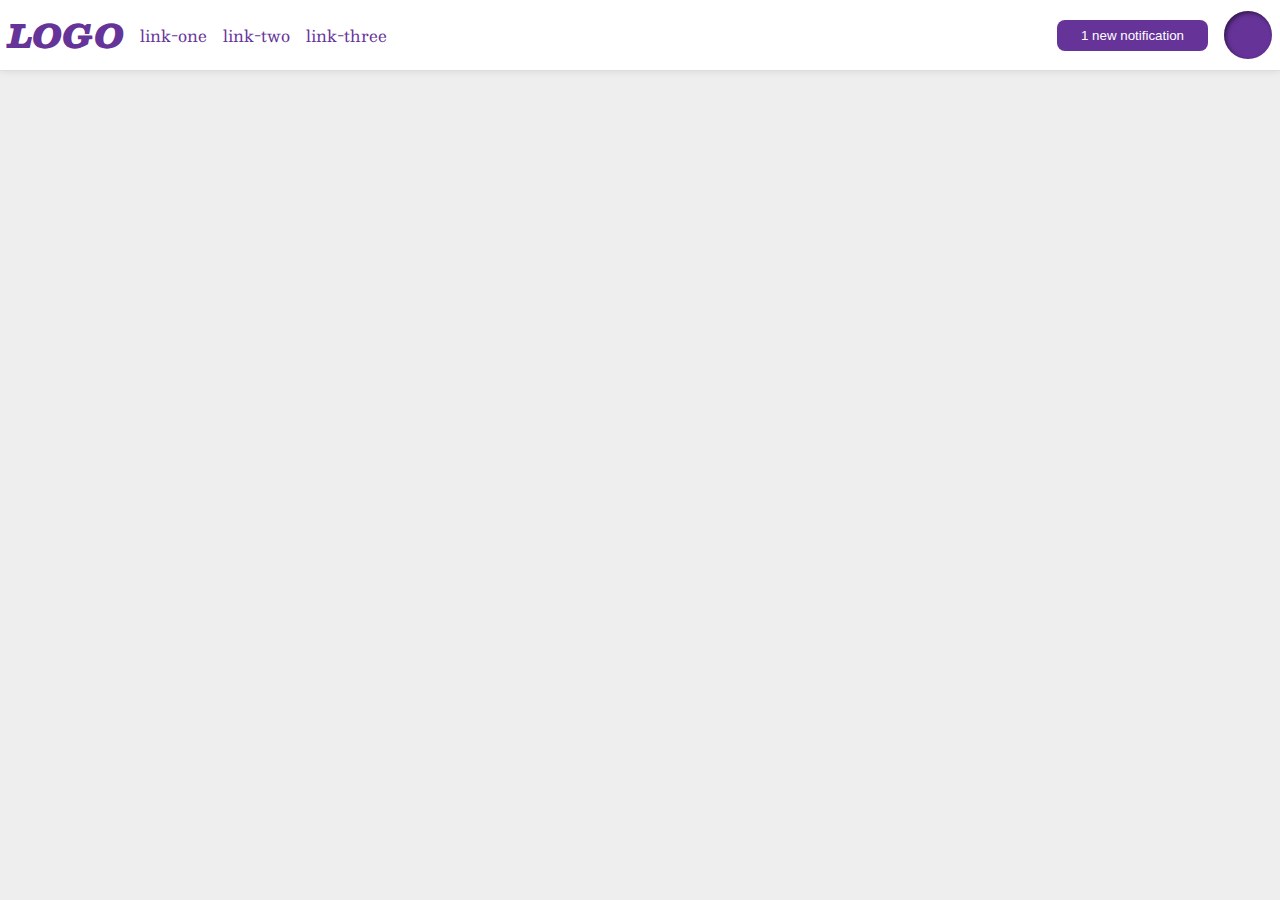
<file: flex/03-flex-header-2/index.html>
<!DOCTYPE html>
<html lang="en">
  <head>
    <meta charset="UTF-8" />
    <meta http-equiv="X-UA-Compatible" content="IE=edge" />
    <meta name="viewport" content="width=device-width, initial-scale=1.0" />
    <title>Flex Header 2</title>
    <link rel="stylesheet" href="style.css" />
  </head>
  <body>
    <div class="header">
      <div class="right-side">
        <div class="logo">LOGO</div>
        <ul class="links">
          <li><a href="google.com">link-one</a></li>
          <li><a href="google.com">link-two</a></li>
          <li><a href="google.com">link-three</a></li>
        </ul>
      </div>
      <div class="left-side">
        <button class="notifications">1 new notification</button>
        <div class="profile-image"></div>
      </div>
    </div>
  </body>
</html>
</file>
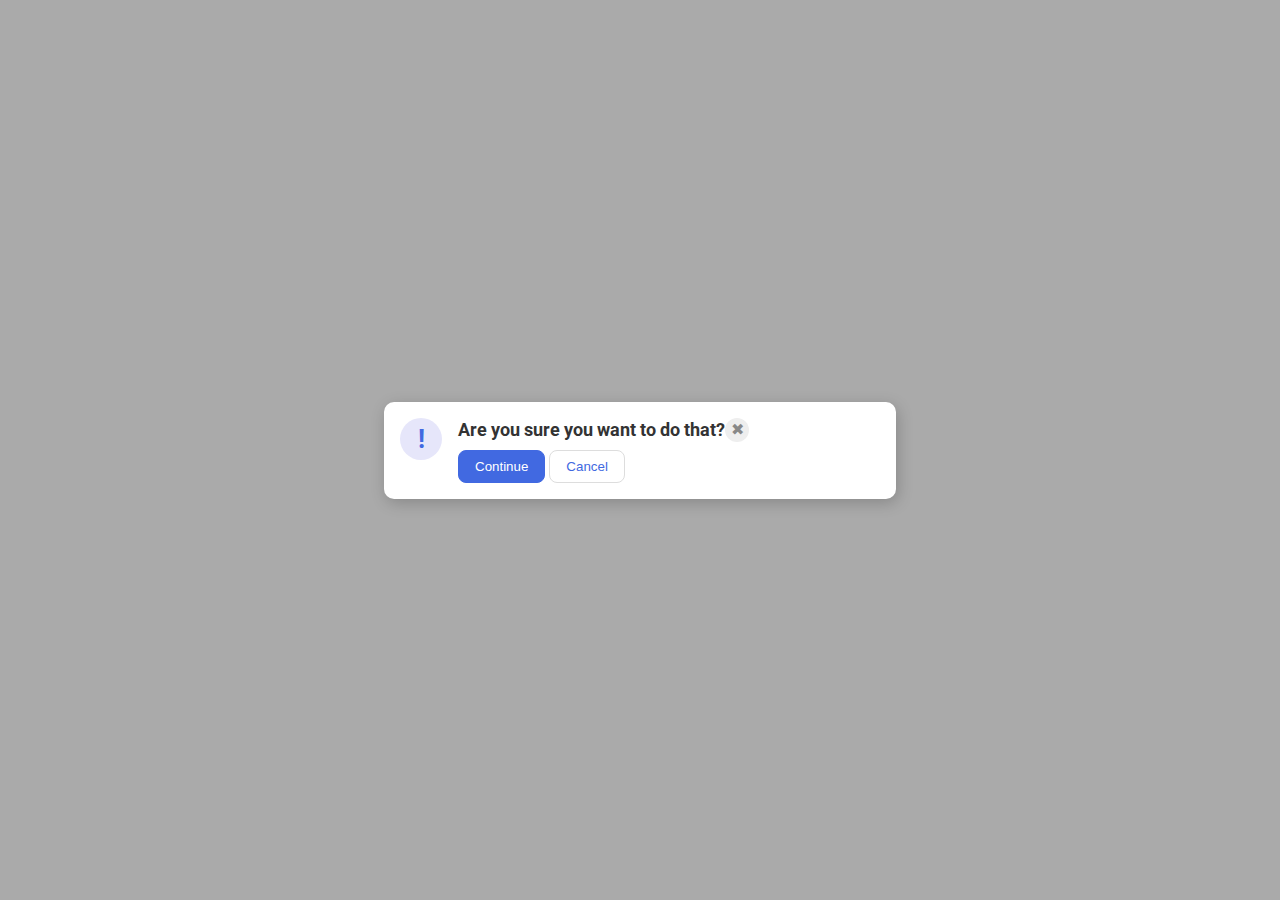
<file: flex/05-flex-modal/index.html>
<!DOCTYPE html>
<html lang="en">
  <head>
    <meta charset="UTF-8" />
    <meta http-equiv="X-UA-Compatible" content="IE=edge" />
    <meta name="viewport" content="width=device-width, initial-scale=1.0" />
    <link rel="stylesheet" href="style.css" />
    <title>Modal</title>
  </head>
  <body>
    <div class="modal">
      <div class="icon">!</div>
      <div class="container">
        <div class="header">
          Are you sure you want to do that?
          <div class="close-button">✖</div>
        </div>

        <button class="continue">Continue</button>
        <button class="cancel">Cancel</button>
      </div>
    </div>
  </body>
</html>
</file>
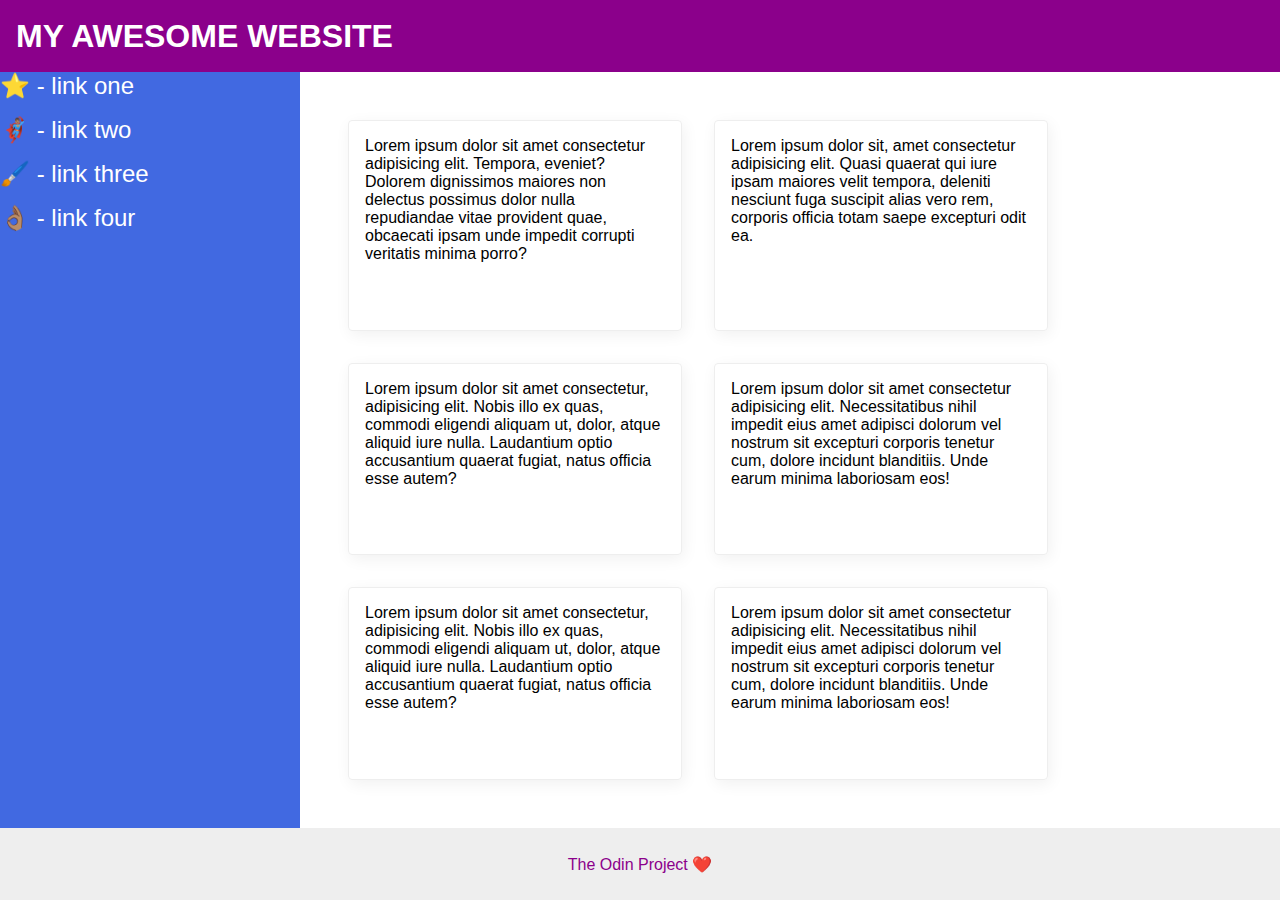
<file: flex/07-flex-layout-2/index.html>
<!DOCTYPE html>
<html lang="en">
  <head>
    <meta charset="UTF-8" />
    <meta http-equiv="X-UA-Compatible" content="IE=edge" />
    <meta name="viewport" content="width=device-width, initial-scale=1.0" />
    <title>The Holy Grail</title>
    <link rel="stylesheet" href="style.css" />
  </head>
  <body>
    <div class="header">MY AWESOME WEBSITE</div>
    <div class="middle">
      <div class="sidebar">
        <ul>
          <li><a href="google.com">⭐ - link one</a></li>
          <li><a href="google.com">🦸🏽‍♂️ - link two</a></li>
          <li><a href="google.com">🖌️ - link three</a></li>
          <li><a href="google.com">👌🏽 - link four</a></li>
        </ul>
      </div>
      <div class="container">
        <div class="card">
          Lorem ipsum dolor sit amet consectetur adipisicing elit. Tempora,
          eveniet? Dolorem dignissimos maiores non delectus possimus dolor nulla
          repudiandae vitae provident quae, obcaecati ipsam unde impedit
          corrupti veritatis minima porro?
        </div>
        <div class="card">
          Lorem ipsum dolor sit, amet consectetur adipisicing elit. Quasi
          quaerat qui iure ipsam maiores velit tempora, deleniti nesciunt fuga
          suscipit alias vero rem, corporis officia totam saepe excepturi odit
          ea.
        </div>
        <div class="card">
          Lorem ipsum dolor sit amet consectetur, adipisicing elit. Nobis illo
          ex quas, commodi eligendi aliquam ut, dolor, atque aliquid iure nulla.
          Laudantium optio accusantium quaerat fugiat, natus officia esse autem?
        </div>
        <div class="card">
          Lorem ipsum dolor sit amet consectetur adipisicing elit.
          Necessitatibus nihil impedit eius amet adipisci dolorum vel nostrum
          sit excepturi corporis tenetur cum, dolore incidunt blanditiis. Unde
          earum minima laboriosam eos!
        </div>
        <div class="card">
          Lorem ipsum dolor sit amet consectetur, adipisicing elit. Nobis illo
          ex quas, commodi eligendi aliquam ut, dolor, atque aliquid iure nulla.
          Laudantium optio accusantium quaerat fugiat, natus officia esse autem?
        </div>
        <div class="card">
          Lorem ipsum dolor sit amet consectetur adipisicing elit.
          Necessitatibus nihil impedit eius amet adipisci dolorum vel nostrum
          sit excepturi corporis tenetur cum, dolore incidunt blanditiis. Unde
          earum minima laboriosam eos!
        </div>
      </div>
    </div>
    <div class="footer">The Odin Project ❤️</div>
  </body>
</html>
</file>
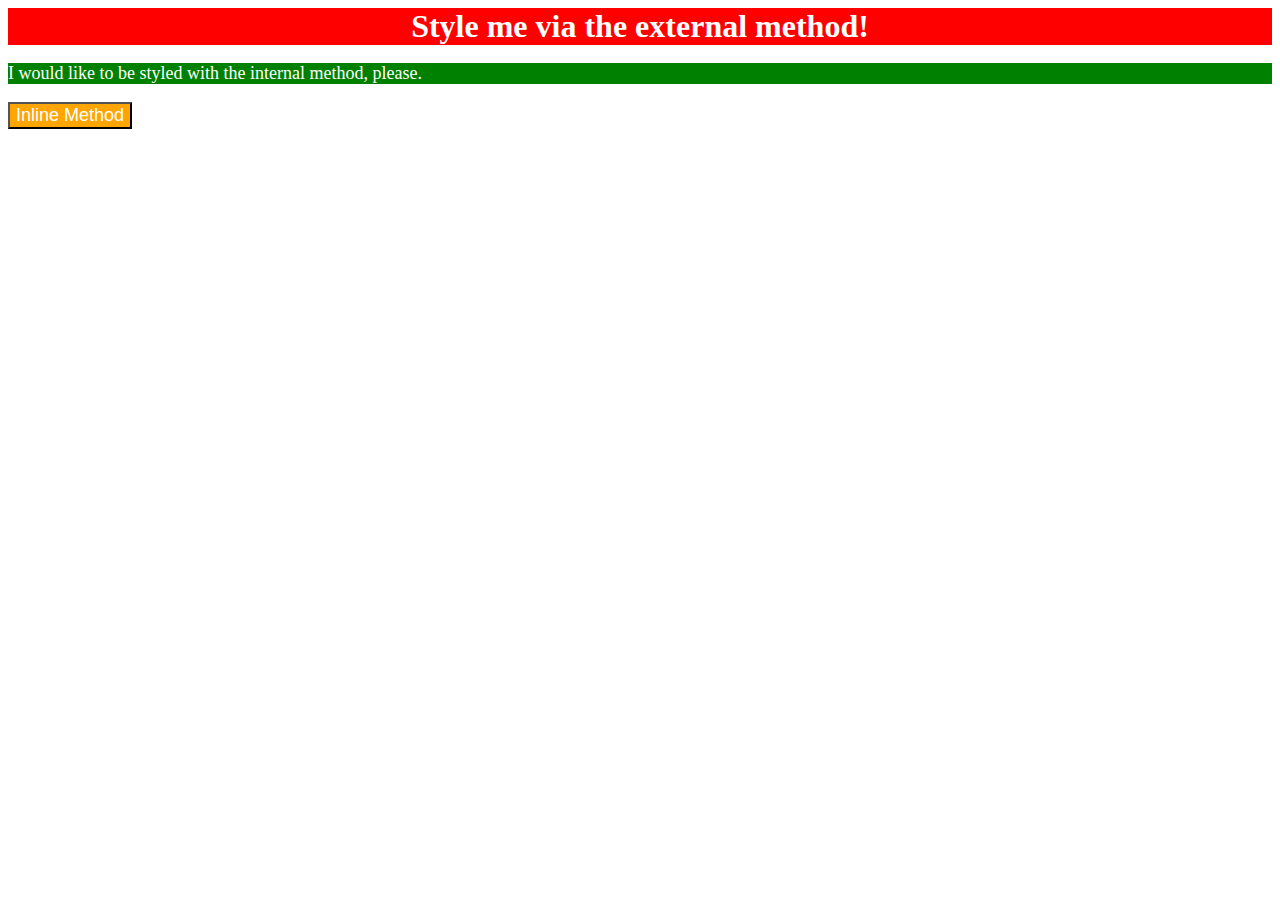
<file: foundations/01-css-methods/index.html>
<!DOCTYPE html>
<html lang="en">
  <head>
    <meta charset="UTF-8" />
    <meta http-equiv="X-UA-Compatible" content="IE=edge" />
    <meta name="viewport" content="width=device-width, initial-scale=1.0" />
    <title>Methods for Adding CSS</title>
    <link rel="stylesheet" href="style.css" />
    <style>
      p {
        color: white;
        background-color: green;
        font-size: 18px;
      }
    </style>
  </head>
  <body>
    <div>Style me via the external method!</div>
    <p>I would like to be styled with the internal method, please.</p>
    <button style="color: white; background-color: orange; font-size: 18px">
      Inline Method
    </button>
  </body>
</html>
</file>
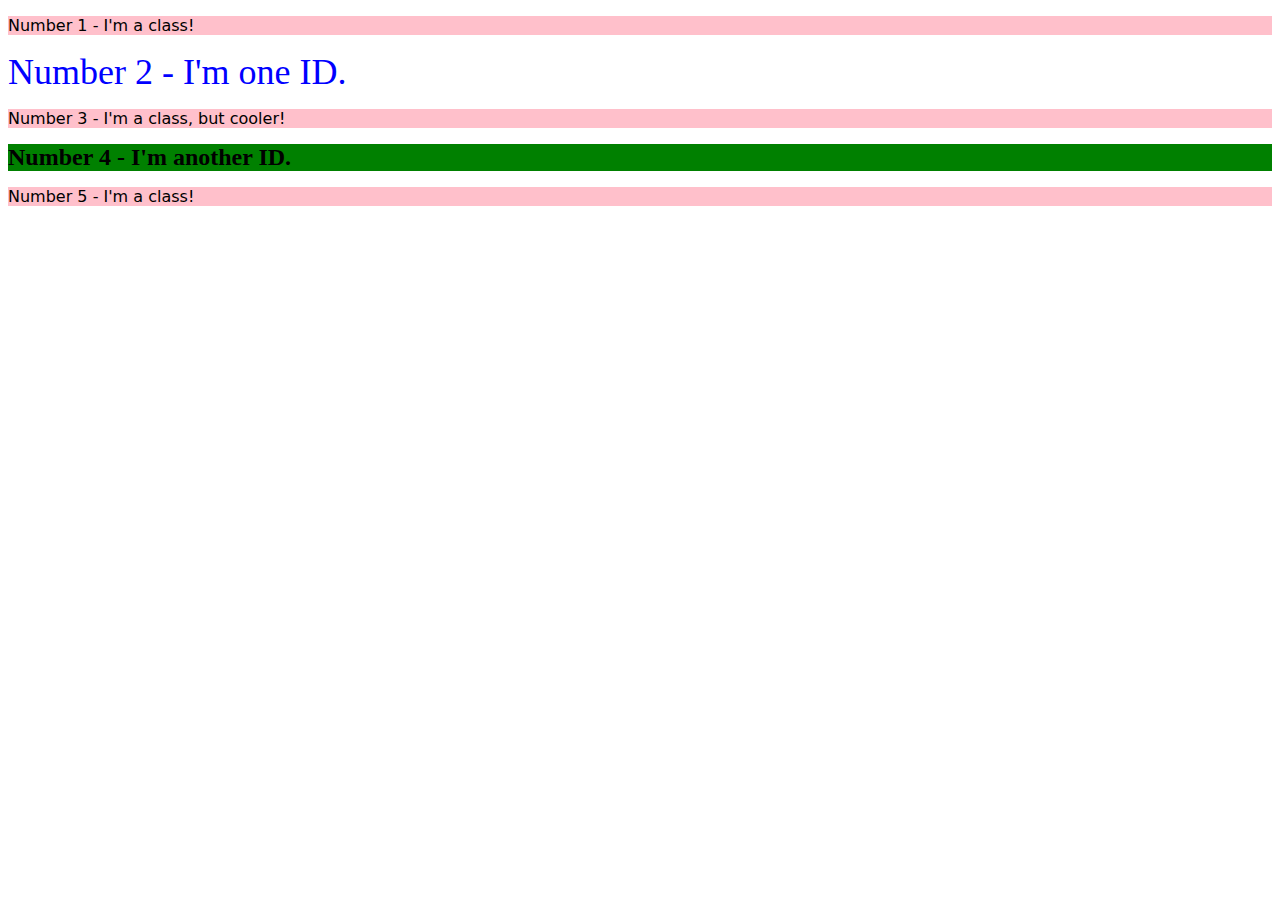
<file: foundations/02-class-id-selectors/index.html>
<!DOCTYPE html>
<html lang="en">
  <head>
    <meta charset="UTF-8" />
    <meta http-equiv="X-UA-Compatible" content="IE=edge" />
    <meta name="viewport" content="width=device-width, initial-scale=1.0" />
    <title>Class and ID Selectors</title>
    <link rel="stylesheet" href="style.css" />
  </head>
  <body>
    <p class="odd">Number 1 - I'm a class!</p>
    <div id="number2">Number 2 - I'm one ID.</div>
    <p class="odd">Number 3 - I'm a class, but cooler!</p>
    <div id="number4">Number 4 - I'm another ID.</div>
    <p class="odd">Number 5 - I'm a class!</p>
  </body>
</html>
</file>
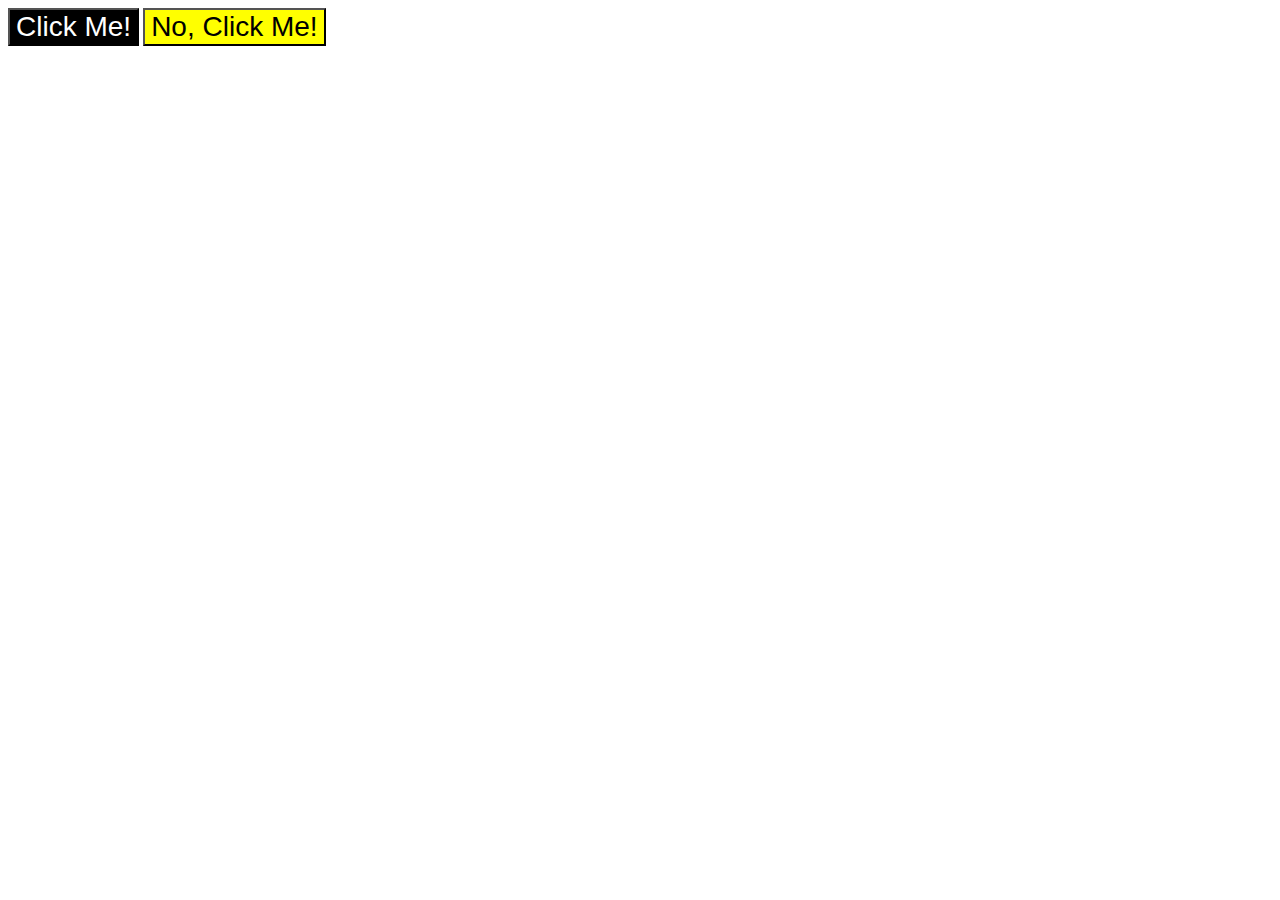
<file: foundations/03-grouping-selectors/index.html>
<!DOCTYPE html>
<html lang="en">
  <head>
    <meta charset="UTF-8" />
    <meta http-equiv="X-UA-Compatible" content="IE=edge" />
    <meta name="viewport" content="width=device-width, initial-scale=1.0" />
    <title>Grouping Selectors</title>
    <link rel="stylesheet" href="style.css" />
  </head>
  <body>
    <button class="first">Click Me!</button>
    <button class="second">No, Click Me!</button>
  </body>
</html>
</file>
<file: flex/03-flex-header-2/style.css>
/* For this one you will probably need to edit the HTML a little bit. Often with flexbox you need to add containers around things to make them go where you need them to go. In this case, you probably want to separate the items that go on the left and right of the header.

This is also the first example where you'll be nesting flex containers inside each other.

## Desired outcome
As with the last example, this one needs to be flexible in the middle, with items pushed to the left and right.

![png](./desired-outcome.png)

![gif](./desired-outcome.gif)

### Self Check
- Everything is centered vertically inside the header.
- There is 8px space between everything and the edge of the header.
- Items are arranged horizontally as seen in the outcome image.
- There is 16px between each item on both sides of the header.
- flex is used to arrange everything. */

/* this is some magical font-importing.  
you'll learn about it later. */
@import url("https://fonts.googleapis.com/css2?family=Besley:ital,wght@0,400;1,900&display=swap");

body {
  margin: 0;
  background: #eee;
  font-family: Besley, serif;
}

.header {
  background: white;
  border-bottom: 1px solid #ddd;
  box-shadow: 0 0 8px rgba(0, 0, 0, 0.1);
  display: flex;
  align-items: center;
  justify-content: space-between;
  padding: 8px;
}

.profile-image {
  background: rebeccapurple;
  box-shadow: inset 2px 2px 4px rgba(0, 0, 0, 0.5);
  border-radius: 50%;
  width: 48px;
  height: 48px;
}
.right-side,
.left-side {
  display: flex;
  align-items: center;
  gap: 16px;

  margin: 0;
  padding: 0;
}

.logo {
  color: rebeccapurple;
  font-size: 32px;
  font-weight: 900;
  font-style: italic;
}

button {
  border: none;
  border-radius: 8px;
  background: rebeccapurple;
  color: white;
  padding: 8px 24px;
}

a {
  /* this removes the line under our links */
  text-decoration: none;
  color: rebeccapurple;
}

ul {
  list-style-type: none;
  display: flex;
  margin: 0;
  padding: 0;
  gap: 16px;
}
</file>
<file: flex/05-flex-modal/style.css>
@import url("https://fonts.googleapis.com/css2?family=Roboto:wght@400;700&display=swap");

html,
body {
  height: 100%;
}

body {
  font-family: Roboto, sans-serif;
  margin: 0;
  background: #aaa;
  color: #333;
  /* I'll give you this one for free */
  display: flex;
  align-items: center;
  justify-content: center;
}

.modal {
  background: white;
  width: 480px;
  border-radius: 10px;
  box-shadow: 2px 4px 16px rgba(0, 0, 0, 0.2);
}

.icon {
  color: royalblue;
  font-size: 26px;
  font-weight: 700;
  background: lavender;
  width: 42px;
  height: 42px;
  border-radius: 50%;
  display: flex;
  align-items: center;
  justify-content: center;
}

.close-button {
  background: #eee;
  border-radius: 50%;
  color: #888;
  font-weight: 400;
  font-size: 16px;
  height: 24px;
  width: 24px;
  display: flex;
  align-items: center;
  justify-content: center;
}

button {
  padding: 8px 16px;
  border-radius: 8px;
}

button.continue {
  background: royalblue;
  border: 1px solid royalblue;
  color: white;
}

button.cancel {
  background: white;
  border: 1px solid #ddd;
  color: royalblue;
}

/* SOLUTION: */

.modal {
  display: flex;
  gap: 16px;
  padding: 16px;
}

.icon {
  /* this keeps the icon from getting smashed by the text */
  flex-shrink: 0;
}

.header {
  display: flex;
  align-items: center;
  justify-content: space-between;
  font-size: 18px;
  font-weight: 700;
  margin-bottom: 8px;
}

.text {
  margin-bottom: 16px;
}
</file>
<file: flex/07-flex-layout-2/style.css>
/* - The header text is size 32px and weight 900.
- The header text is vertically centered and 16px from the edge of the screen.
- The footer is pushed to the bottom of the screen (the footer may go _below_ the bottom of the screen if the content of the 'cards' section overflows and/or if your screen is shorter).
- The footer text is centered horizontally and vertically.
- The sidebar and cards take up all available space above the footer.
- The sidebar is 300px wide (and it doesn't shrink).
- The sidebar links are size 24px, are white, and do not have the underline text decoration.
- The sidebar has 16px padding.
- There is 32px padding around the 'cards' section.
- The cards are arranged horizontally, but wrap to multiple lines when they run out of room on the page. */

body {
  font-family: -apple-system, BlinkMacSystemFont, "Segoe UI", Roboto, Oxygen,
    Ubuntu, Cantarell, "Open Sans", "Helvetica Neue", sans-serif;
  margin: 0;
  min-height: 100vh;
}

.header {
  height: 72px;
  background: darkmagenta;
  color: white;
}

.footer {
  height: 72px;
  background: #eee;
  color: darkmagenta;
}

.sidebar {
  width: 300px;
  background: royalblue;
}

.card {
  border: 1px solid #eee;
  box-shadow: 2px 4px 16px rgba(0, 0, 0, 0.06);
  border-radius: 4px;
}

body {
  display: flex;
  flex-direction: column;
}

.header {
  display: flex;
  align-items: center;
  padding: 0 16px;
  font-size: 32px;
  font-weight: 900;
}

.middle {
  flex: 1;
  display: flex;
}

ul {
  list-style: none;
  margin: 0;
  padding: 0;
  gap: 16px;
  width: 300px;
  color: white;
  font-size: 24px;
}
li {
  margin-bottom: 16px;
}

a {
  color: white;
  text-decoration: none;
  font-size: 24px;
}

.container {
  padding: 32px;
  display: flex;
  flex-wrap: wrap;
}

.card {
  padding: 16px;
  margin: 16px;
  width: 300px;
}
.footer {
  display: flex;
  align-items: center;
  justify-content: center;
}
</file>
<file: foundations/01-css-methods/style.css>
/* styles.css */

div {
  color: white;
  background-color: red;
  font-size: 32px;
  text-align: center;
  font-weight: bold;
  /* a red background, white text, a font size of 32px, center aligned, and bold */
}
</file>
<file: foundations/02-class-id-selectors/style.css>
/* * **All odd numbered elements**: a light red/pink background, and a list of fonts containing `Verdana` and `DejaVu Sans` with `sans-serif` as a fallback
* **The second element**: blue text and a font size of 36px
* **The third element**: in addition to the styles for all odd numbered elements, add a font size of 24px
* **The fourth element**: a light green background, a font size of 24px, and bold */

/* styles.css */

.odd {
  background-color: #ffc0cb;
  font-family: "Verdana", "DejaVu Sans", "sans-serif";
}
#number2 {
  color: #0000ff;
  font-size: 36px;
}
div.odd {
  font-size: 24px;
}
#number4 {
  background-color: #008000;
  font-size: 24px;
  font-weight: bold;
}
</file>
<file: foundations/03-grouping-selectors/style.css>
/* * **The first element**: a black background and white text
* **The second element**: a yellow background
* **Both elements**: a font size of 28px and a list of fonts containing `Helvetica` and `Times New Roman`, with `sans-serif` as a fallback  */

.first,
.second {
  font-size: 28px;
  font-family: "Helvetica", "Times New Roman", "sans-serif";
}
.first {
  background-color: black;
  color: white;
}
.second {
  background-color: yellow;
}
</file>
